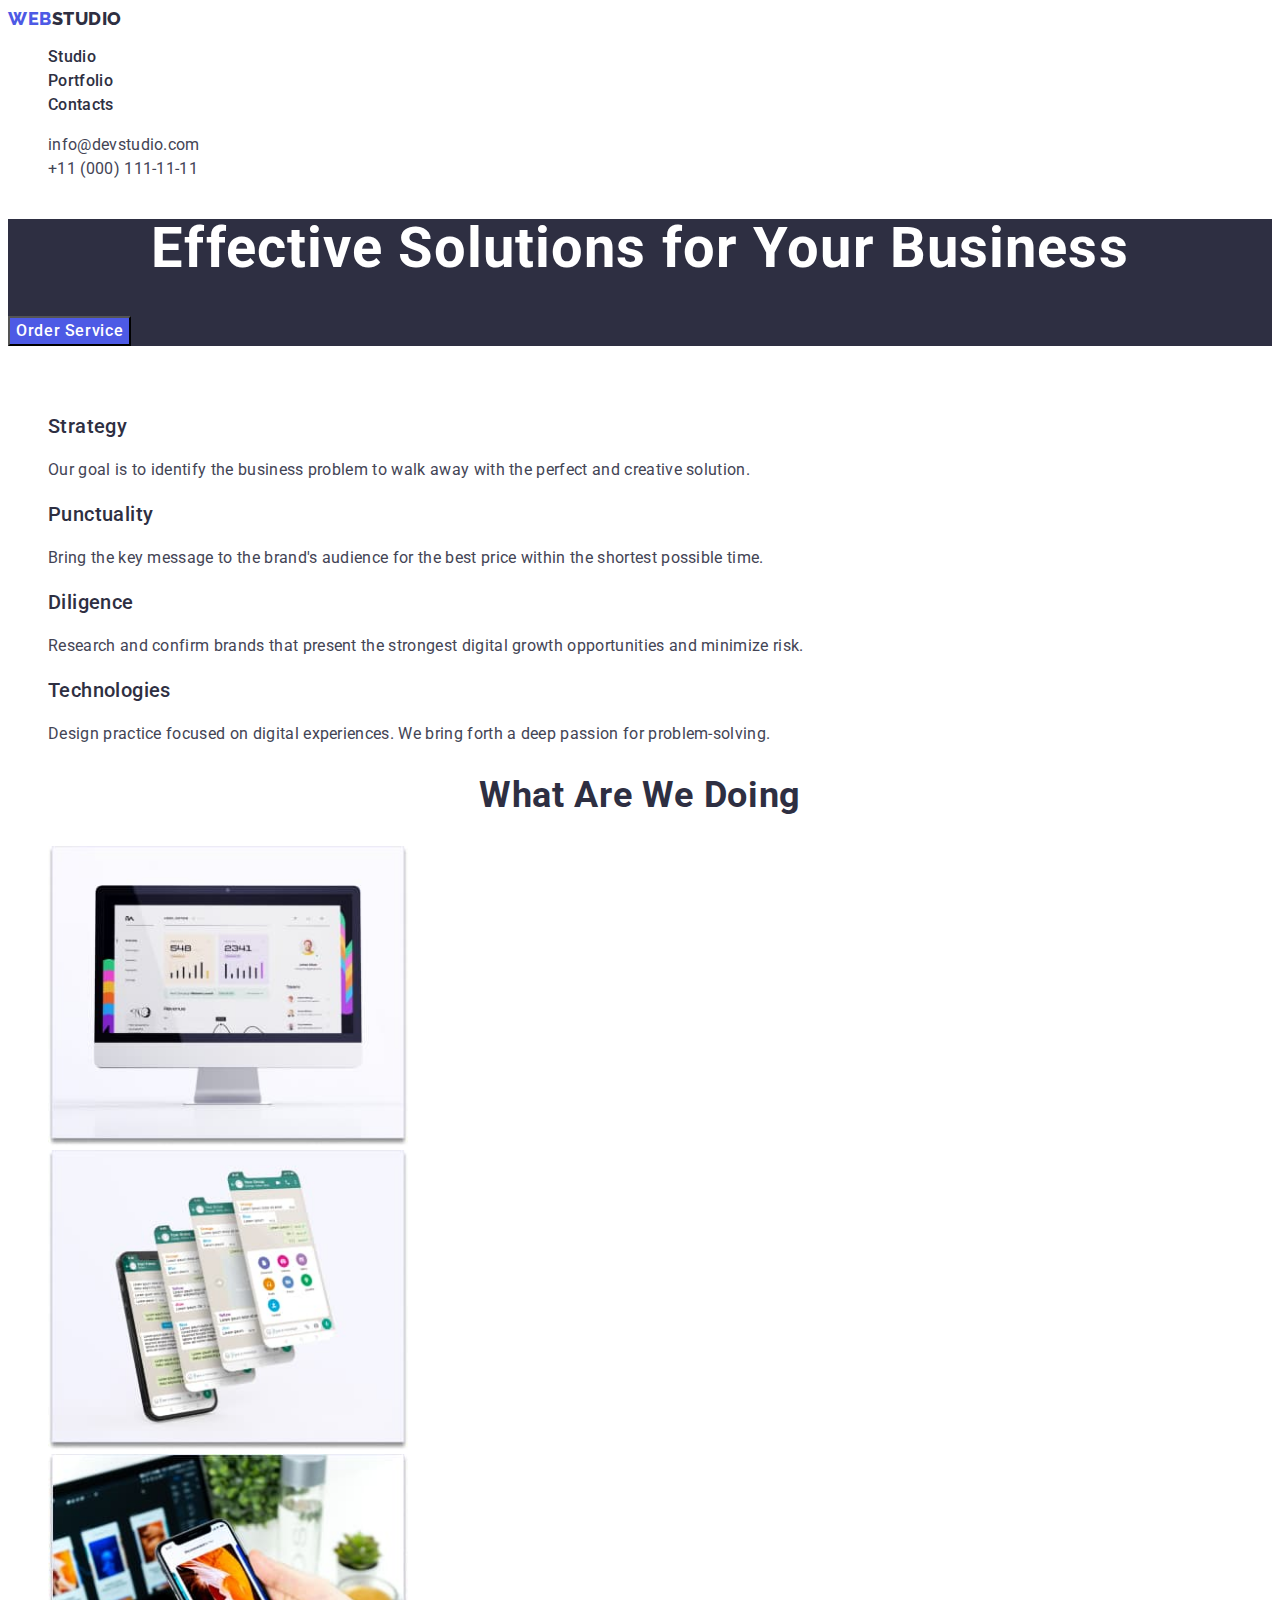
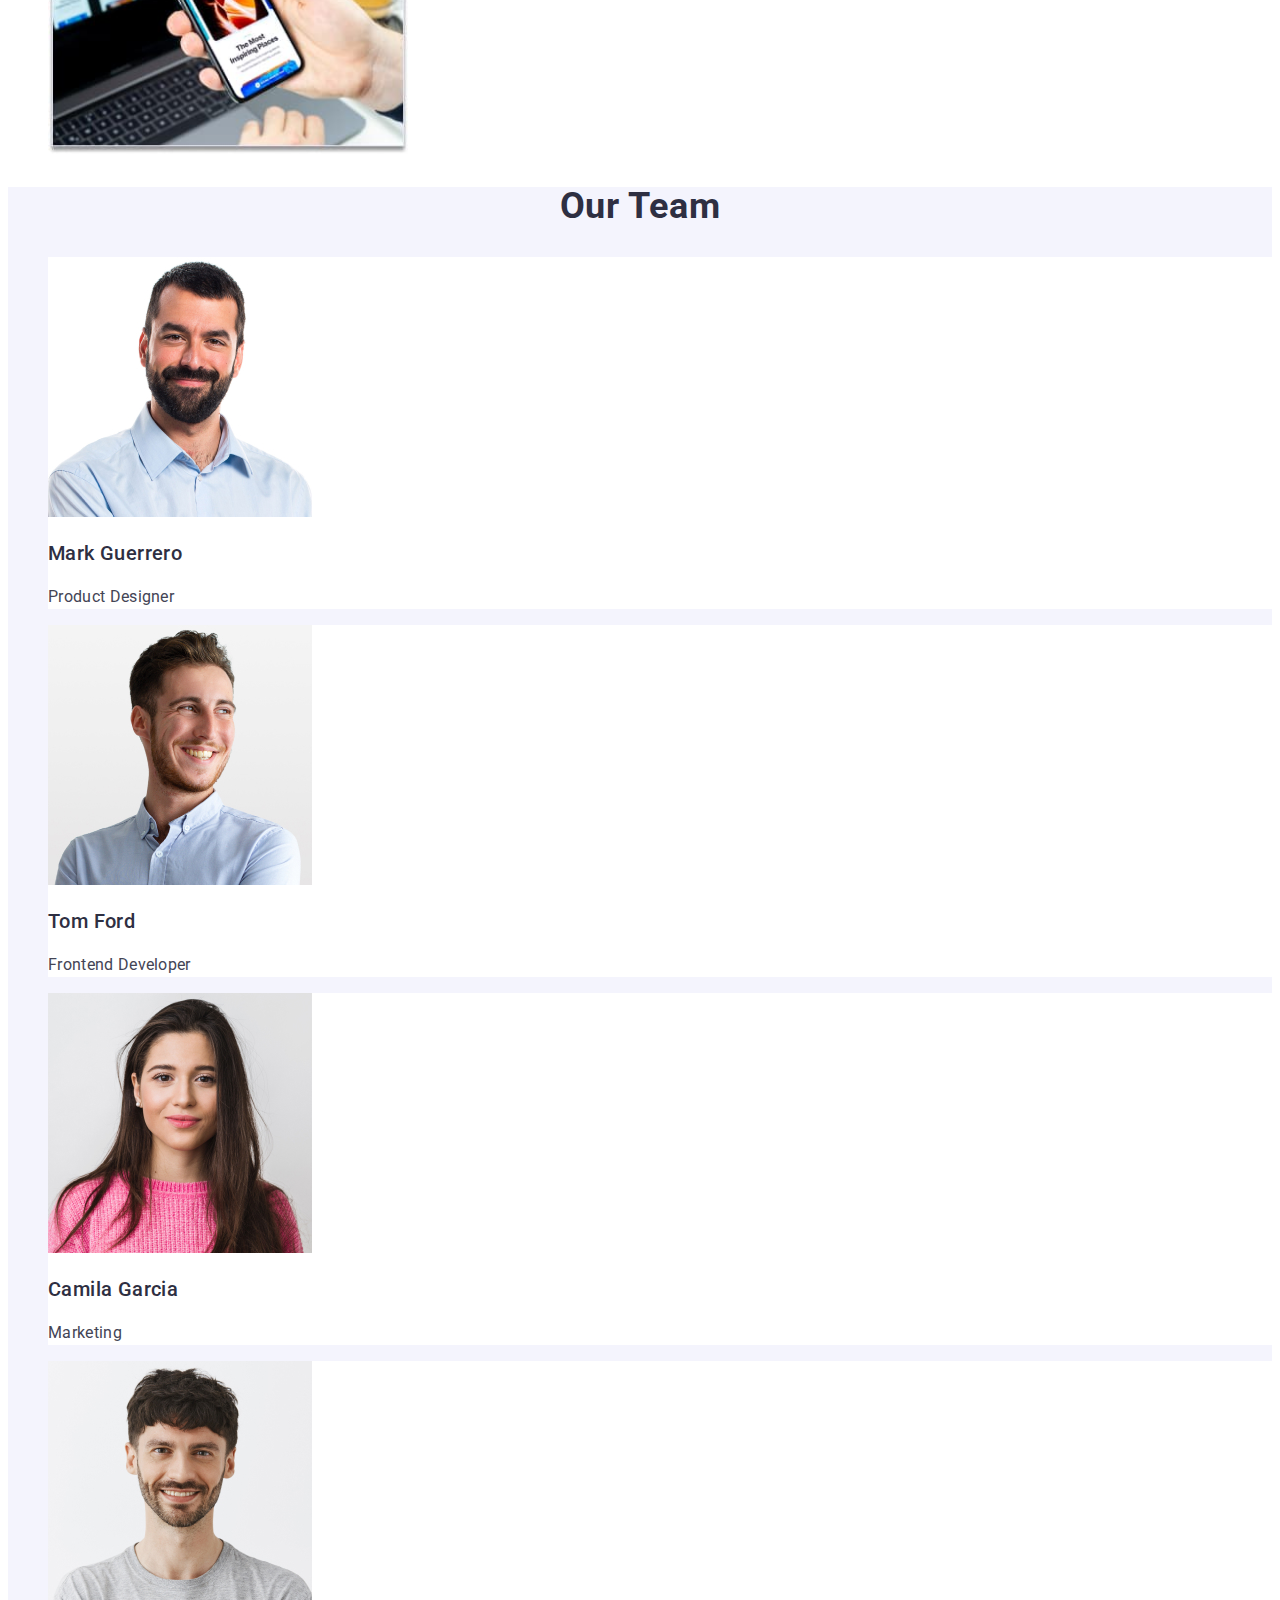
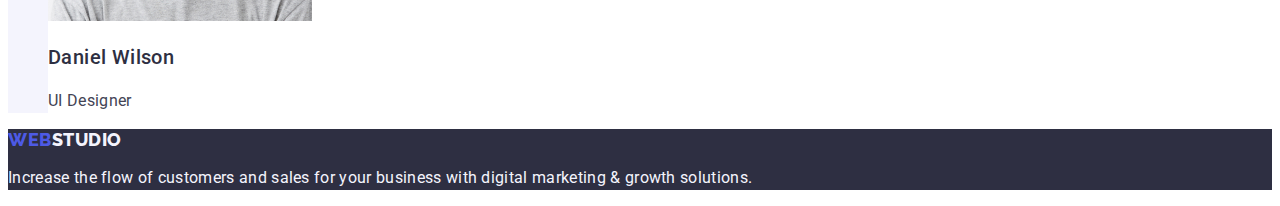
<file: index.html>
<!DOCTYPE html>
<html lang="en">
  <head>
    <meta charset="UTF-8" />
    <meta http-equiv="X-UA-Compatible" content="IE=edge" />
    <meta name="viewport" content="width=device-width, initial-scale=1.0" />
    <title>WebStudio</title>
    <link rel="stylesheet" href="./css/styles.css" />
    <link rel="preconnect" href="https://fonts.googleapis.com" />
    <link rel="preconnect" href="https://fonts.gstatic.com" crossorigin />
    <link
      href="https://fonts.googleapis.com/css2?family=Raleway:wght@800&family=Roboto:wght@400;500;700;900&display=swap"
      rel="stylesheet"
    />
  </head>
  <body>
    <header>
      <nav class="list">
        <a class="logo link" href="./index.html"
          >Web<span class="studio">Studio</span></a
        >

        <ul class="list">
          <li><a class="menu-link link" href="./index.html">Studio</a></li>
          <li>
            <a class="menu-link link" href="./portfolio.html">Portfolio</a>
          </li>
          <li><a class="menu-link link" href="">Contacts</a></li>
        </ul>
      </nav>
      <address class="contact list">
        <ul class="list">
          <li>
            <a class="contact-link link" href="mailto:info@devstudio.com"
              >info@devstudio.com</a
            >
          </li>
          <li>
            <a class="contact-link link" href="tel:+110001111111"
              >+11 (000) 111-11-11</a
            >
          </li>
        </ul>
      </address>
    </header>
    <main>
      <section class="first-s">
        <h1 class="sectionh">Effective Solutions for Your Business</h1>
        <button class="btn-order" type="button">Order Service</button>
      </section>
      <section>
        <h2 class="sectionhh">Section2</h2>
        <ul class="list">
          <li>
            <h3 class="sectionhhh">Strategy</h3>
            <p class="info-p">
              Our goal is to identify the business problem to walk away with the
              perfect and creative solution.
            </p>
          </li>
          <li>
            <h3 class="sectionhhh">Punctuality</h3>
            <p class="info-p">
              Bring the key message to the brand's audience for the best price
              within the shortest possible time.
            </p>
          </li>
          <li>
            <h3 class="sectionhhh">Diligence</h3>
            <p class="info-p">
              Research and confirm brands that present the strongest digital
              growth opportunities and minimize risk.
            </p>
          </li>
          <li>
            <h3 class="sectionhhh">Technologies</h3>
            <p class="info-p">
              Design practice focused on digital experiences. We bring forth a
              deep passion for problem-solving.
            </p>
          </li>
        </ul>
      </section>
      <section>
        <h2 class="secthh list">What are we doing</h2>
        <ul class="list">
          <li>
            <img
              src="./images/img-1.jpg"
              alt="computer"
              width="360"
              height="300"
            />
          </li>
          <li>
            <img
              src="./images/img-2.jpg"
              alt="iphone"
              width="360"
              height="300"
            />
          </li>
          <li>
            <img
              src="./images/img-3.jpg"
              alt="computer and iphone"
              width="360"
              height="300"
            />
          </li>
        </ul>
      </section>
      <section class="sectionteam">
        <h2 class="secthh list">Our Team</h2>
        <ul class="list">
          <li class="team-back">
            <img
              src="./images/team-1.jpg"
              alt="a man with a beard"
              width="264"
            />
            <h3 class="sectionhhh">Mark Guerrero</h3>
            <p class="info-p">Product Designer</p>
          </li>
          <li class="team-back">
            <img src="./images/team-2.jpg" alt="a man in a shirt" width="264" />
            <h3 class="sectionhhh">Tom Ford</h3>
            <p class="info-p">Frontend Developer</p>
          </li>
          <li class="team-back">
            <img
              src="./images/team-3.jpg"
              alt="a girl in a pink sweater"
              width="264"
            />
            <h3 class="sectionhhh">Camila Garcia</h3>
            <p class="info-p">Marketing</p>
          </li>
          <li class="team-back">
            <img
              src="./images/team-4.jpg"
              alt="a man in a sriyan jacket"
              width="264"
            />
            <h3 class="sectionhhh">Daniel Wilson</h3>
            <p class="info-p">UI Designer</p>
          </li>
        </ul>
      </section>
    </main>
    <footer class="end">
      <a class="logo link" href="./index.html"
        >Web<span class="st-footer">Studio</span></a
      >
      <p class="footend">
        Increase the flow of customers and sales for your business with digital
        marketing & growth solutions.
      </p>
    </footer>
  </body>
</html>
</file>
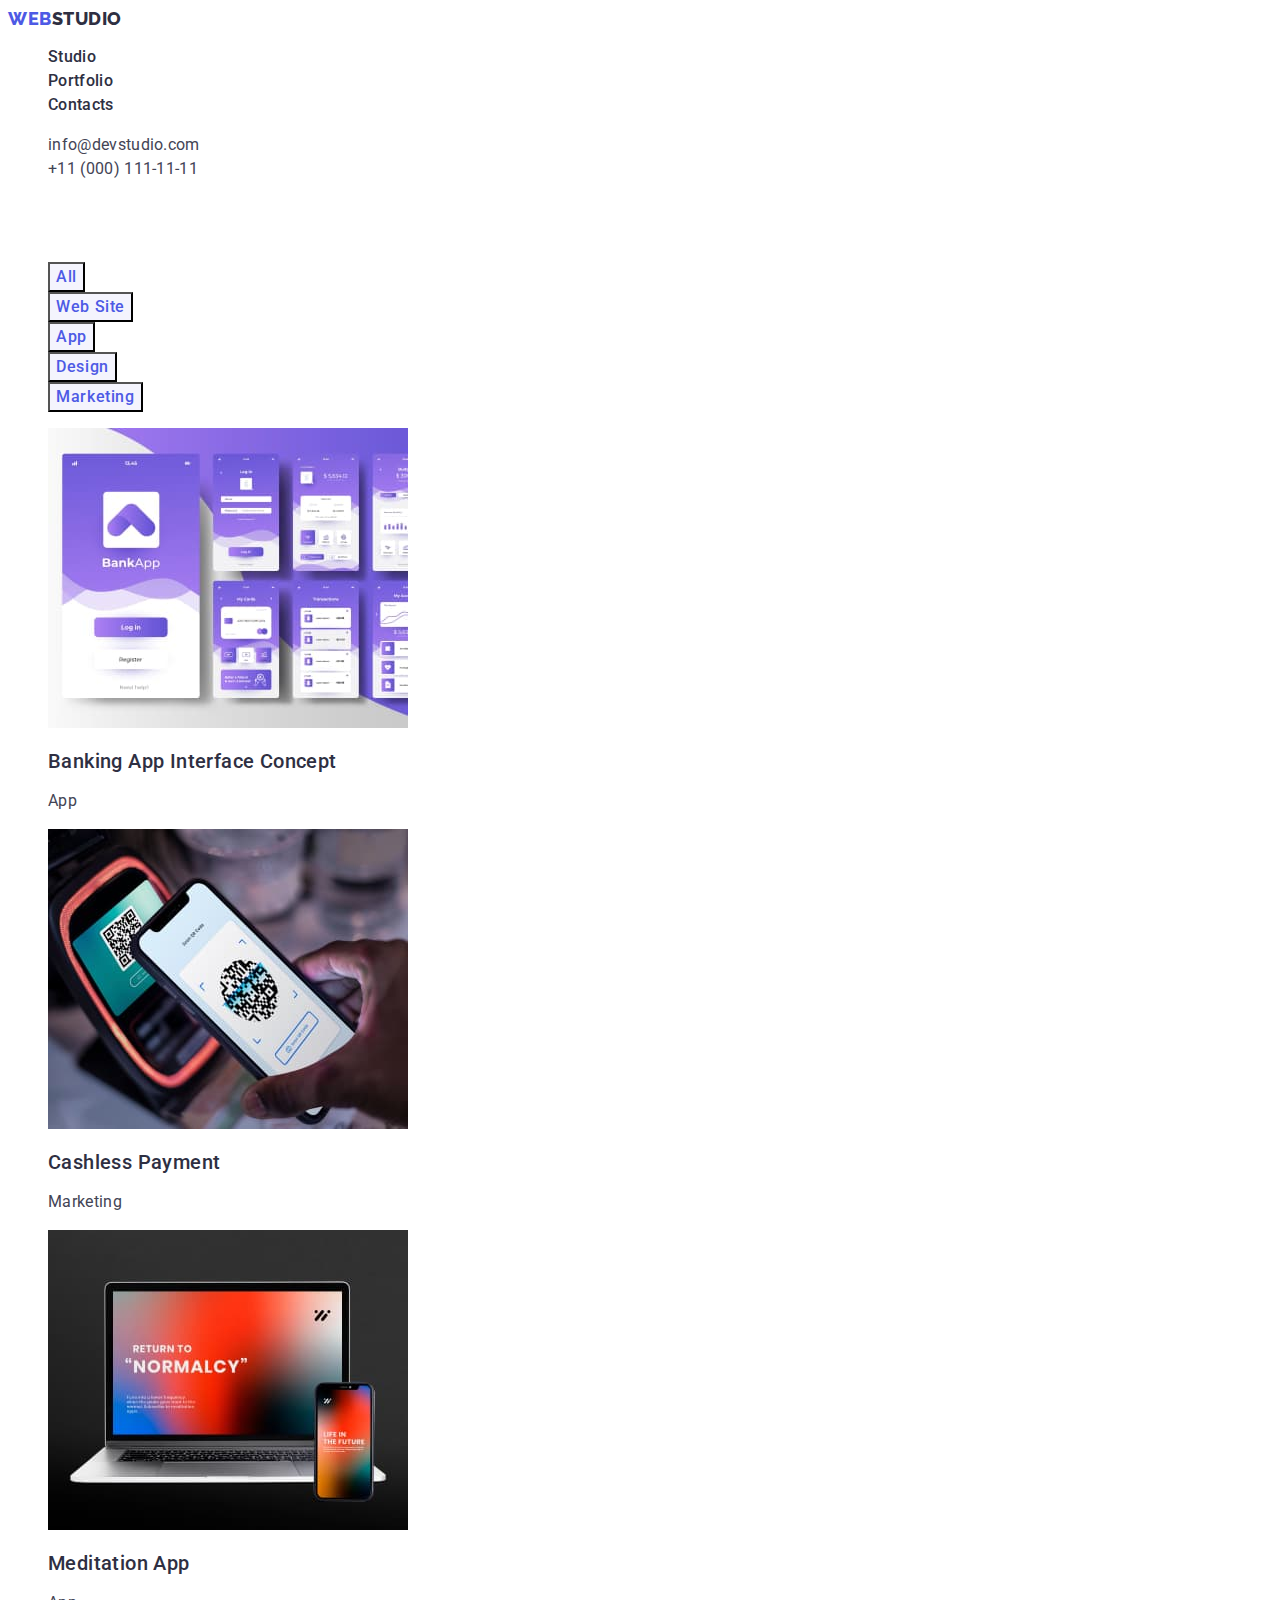
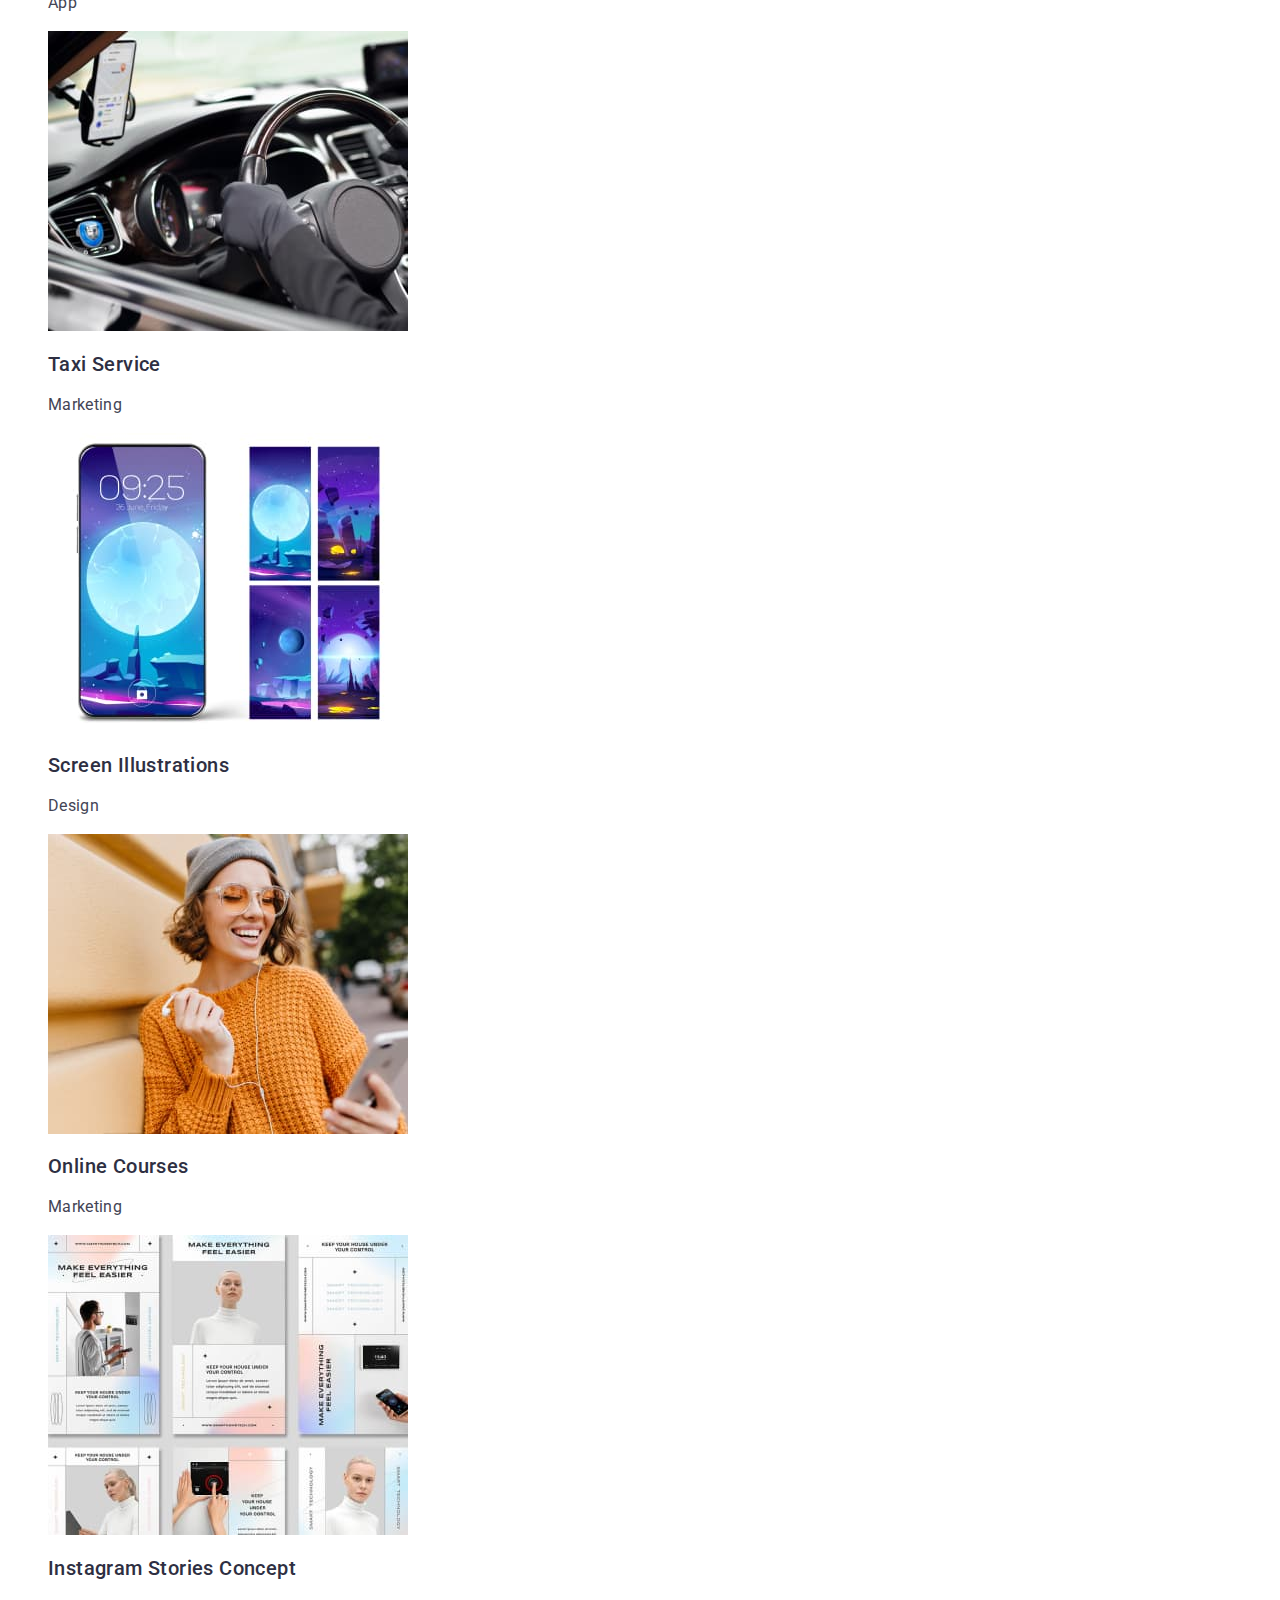
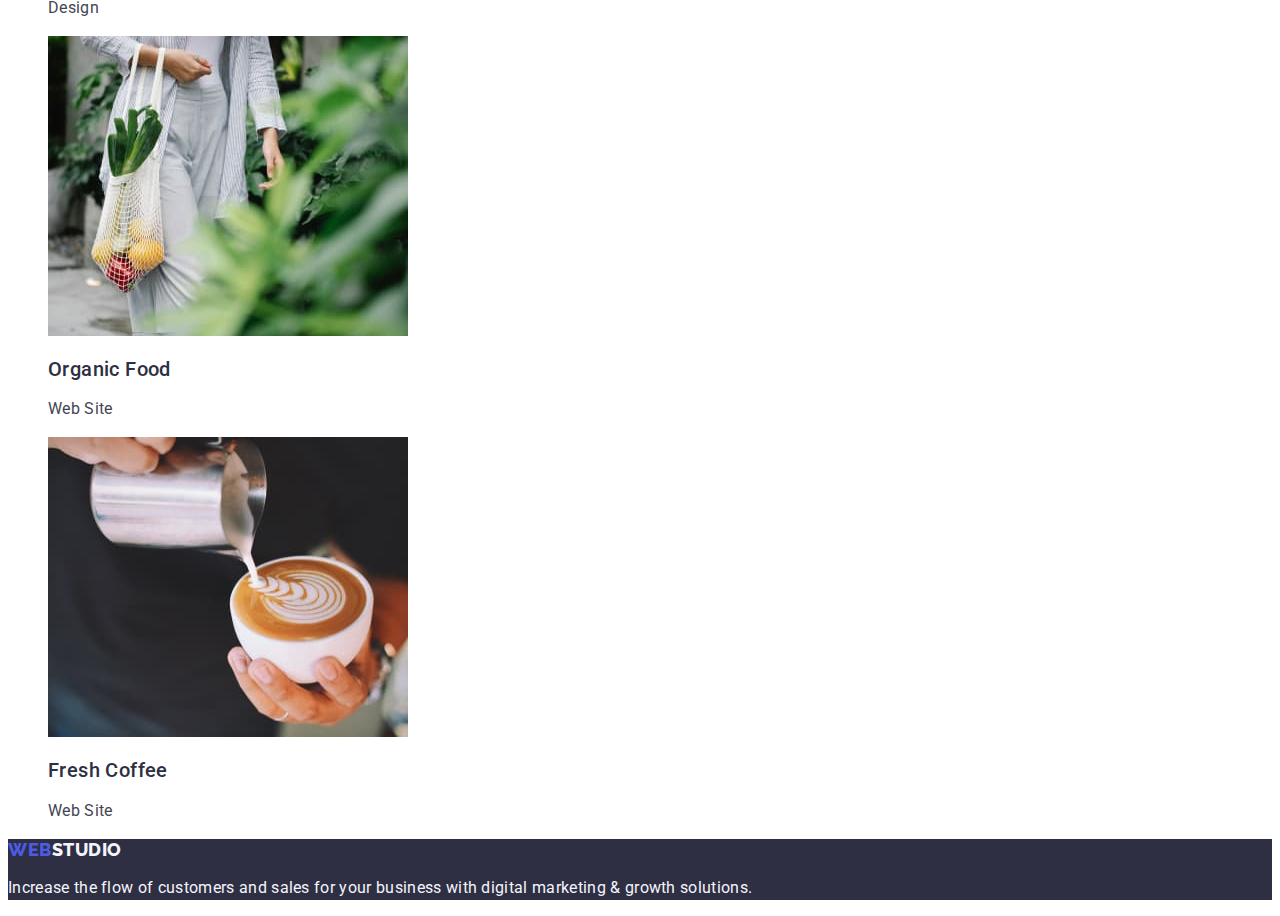
<file: portfolio.html>
<!DOCTYPE html>
<html lang="en">
  <head>
    <meta charset="UTF-8" />
    <meta http-equiv="X-UA-Compatible" content="IE=edge" />
    <meta name="viewport" content="width=device-width, initial-scale=1.0" />
    <title>Document</title>
    <link rel="stylesheet" href="./css/styles.css" />
    <link rel="preconnect" href="https://fonts.googleapis.com" />
    <link rel="preconnect" href="https://fonts.gstatic.com" crossorigin />
    <link
      href="https://fonts.googleapis.com/css2?family=Raleway:wght@800&family=Roboto:wght@400;500;700;900&display=swap"
      rel="stylesheet"
    />
  </head>
  <body>
    <header>
      <nav class="list">
        <a class="logo link" href="./index.html"
          >Web<span class="studio">Studio</span></a
        >

        <ul class="list">
          <li><a class="menu-link link" href="./index.html">Studio</a></li>
          <li>
            <a class="menu-link link" href="./portfolio.html">Portfolio</a>
          </li>
          <li><a class="menu-link link" href="">Contacts</a></li>
        </ul>
      </nav>
      <address class="contact list">
        <ul class="list">
          <li>
            <a class="contact-link link" href="mailto:info@devstudio.com"
              >info@devstudio.com</a
            >
          </li>
          <li>
            <a class="contact-link link" href="tel:+110001111111"
              >+11 (000) 111-11-11</a
            >
          </li>
        </ul>
      </address>
    </header>
    <main>
      <section>
        <h1 class="sectionhh">Sec1</h1>
        <ul class="list">
          <li><button type="button" class="btn-all">All</button></li>
          <li><button type="button" class="btn-all">Web Site</button></li>
          <li><button type="button" class="btn-all">App</button></li>
          <li><button type="button" class="btn-all">Design</button></li>
          <li><button type="button" class="btn-all">Marketing</button></li>
        </ul>
        <ul class="list">
          <li>
            <a href="" class="link"
              ><img
                src="./images/p-images/p-1.jpg"
                alt="app"
                width="360"
                height="300"
              />
              <h2 class="images-text">Banking App Interface Concept</h2>
              <p class="images-dev">App</p></a
            >
          </li>
          <li>
            <a href="" class="link">
              <img
                src="./images/p-images/p-2.jpg"
                alt="iphone"
                width="360"
                height="300"
              />
              <h2 class="images-text">Cashless Payment</h2>
              <p class="images-dev">Marketing</p></a
            >
          </li>
          <li>
            <a href="" class="link">
              <img
                src="./images/p-images/p-3.jpg"
                alt="laptop"
                width="360"
                height="300"
              />
              <h2 class="images-text">Meditation App</h2>
              <p class="images-dev">App</p></a
            >
          </li>
          <li>
            <a href="" class="link">
              <img
                src="./images/p-images/p-4.jpg"
                alt="car"
                width="360"
                height="300"
              />
              <h2 class="images-text">Taxi Service</h2>
              <p class="images-dev">Marketing</p></a
            >
          </li>
          <li>
            <a href="" class="link">
              <img
                src="./images/p-images/p-5.jpg"
                alt="iphone"
                width="360"
                height="300"
              />
              <h2 class="images-text">Screen Illustrations</h2>
              <p class="images-dev">Design</p></a
            >
          </li>
          <li>
            <a href="" class="link">
              <img
                src="./images/p-images/p-6.jpg"
                alt="the girl is holding the phone"
                width="360"
                height="300"
              />
              <h2 class="images-text">Online Courses</h2>
              <p class="images-dev">Marketing</p></a
            >
          </li>
          <li>
            <a href="" class="link">
              <img
                src="./images/p-images/p-7.jpg"
                alt="app"
                width="360"
                height="300"
              />
              <h2 class="images-text">Instagram Stories Concept</h2>
              <p class="images-dev">Design</p></a
            >
          </li>
          <li>
            <a href="" class="link">
              <img
                src="./images/p-images/p-8.jpg"
                alt="Food"
                width="360"
                height="300"
              />
              <h2 class="images-text">Organic Food</h2>
              <p class="images-dev">Web Site</p></a
            >
          </li>
          <li>
            <a href="" class="link">
              <img
                src="./images/p-images/p-9.jpg"
                alt="Coffe"
                width="360"
                height="300"
              />
              <h2 class="images-text">Fresh Coffee</h2>
              <p class="images-dev">Web Site</p></a
            >
          </li>
        </ul>
      </section>
    </main>
    <footer class="end">
      <a class="logo link" href="./index.html"
        >Web<span class="st-footer">Studio</span></a
      >
      <p class="footend">
        Increase the flow of customers and sales for your business with digital
        marketing & growth solutions.
      </p>
    </footer>
  </body>
</html>
</file>
<file: css/styles.css>
:root {
    --back-cl:#FFFFFF;
    --text-cl:#4d5ae5;
    --logo-span:#2e2f42;
    --hover-cl: #404bbf;
    --contact-cl: #434455;
    --back-btn-cl: #f4f4fd;

}

.btn-all {
    font-family: "Roboto", sans-serif;
    font-weight: 500;font-size: 16px;
    line-height: 1.5;
    letter-spacing: 0.04em;
    color: var(--text-cl);
    background-color: var(--back-btn-cl);
    cursor: pointer;
}
.images-text {
    font-weight: 500;
    font-size: 20px;
    line-height: 1.2;
    letter-spacing: 0.02em;
    color: var(--logo-span);
}
.images-dev {
    font-size: 16px;
    line-height: 1.5;
    letter-spacing: 0.02em;
    color: var(--contact-cl);
}
.btn-all:hover, .btn-all:focus{
    color: var(--back-cl);
    background-color: var(--hover-cl);
}

body {
    font-family: "Roboto", sans-serif;
    color: var(--contact-cl);
    background-color: var(--back-cl);
}
.logo {
    font-family: "Raleway", sans-serif;
    font-weight: 800;
    font-size: 18px;
    line-height: 1.17;
    letter-spacing: 0.03em;
    text-transform: uppercase;
    color:var(--text-cl);   
}
.link {
    text-decoration: none;
}
.studio {
    color: var(--logo-span);
}
.list {
    list-style: none;
}
.menu-link {
    font-weight: 500;
    font-size: 16px;
    line-height: 1.5;
    letter-spacing: 0.02em;
    color: var(--logo-span);
}
.menu-link:hover,
.menu-link:focus{
color: var(--hover-cl);

}
.contact {
    font-style: normal;
}
.contact-link {
    font-size: 16px;
    line-height: 1.5;
    letter-spacing: 0.02em;
    color: var(--contact-cl);
}
.contact-link:hover, .contact-link:focus{
    color: var(--hover-cl);
}
.first-s {
    background-color: var(--logo-span);
}
.sectionh {
    font-size: 56px;
    line-height: 1.07;
    text-align: center;
    letter-spacing: 0.02em;
    color: var(--back-cl);
}
.btn-order {
    background-color: #4D5AE5;
    font-family: "Roboto",sans-serif;
    font-weight: 500;
    font-size: 16px;
    line-height: 1.5;
    letter-spacing: 0.04em;
    color: var(--back-cl);
    cursor: pointer;
}
.btn-order:hover, .btn-order:focus {
    color: var(--back-cl);
    background-color: var(--hover-cl);
}
.sectionhh{
    visibility: hidden;
}
.sectionhhh {
    font-weight: 500;
    font-size: 20px;
    line-height: 1.2;
    letter-spacing: 0.02em;
    color: var(--logo-span);
}
.info-p {
    font-size: 16px;
    line-height: 1.5;
    letter-spacing: 0.02em;
    color: var(--contact-cl);
}
.secthh {
    font-size: 36px;
    line-height: 1.11;
    text-align: center;
    letter-spacing: 0.02em;
    text-transform: capitalize;
    color: var(--logo-span);
}
.sectionteam {
    background-color:var(--back-btn-cl);
}
.team-back {
    background-color: #FFFFFF;
}
.end {
    background-color: var(--logo-span);
}
.st-footer {
    color: var(--back-btn-cl);
}
.footend {
    font-family: 'Roboto' ,sans-serif;
        font-style: normal;
        font-weight: 400;
        font-size: 16px;
        line-height: 24px;
        letter-spacing: 0.02em;
        color: var(--back-btn-cl);
}
</file>
